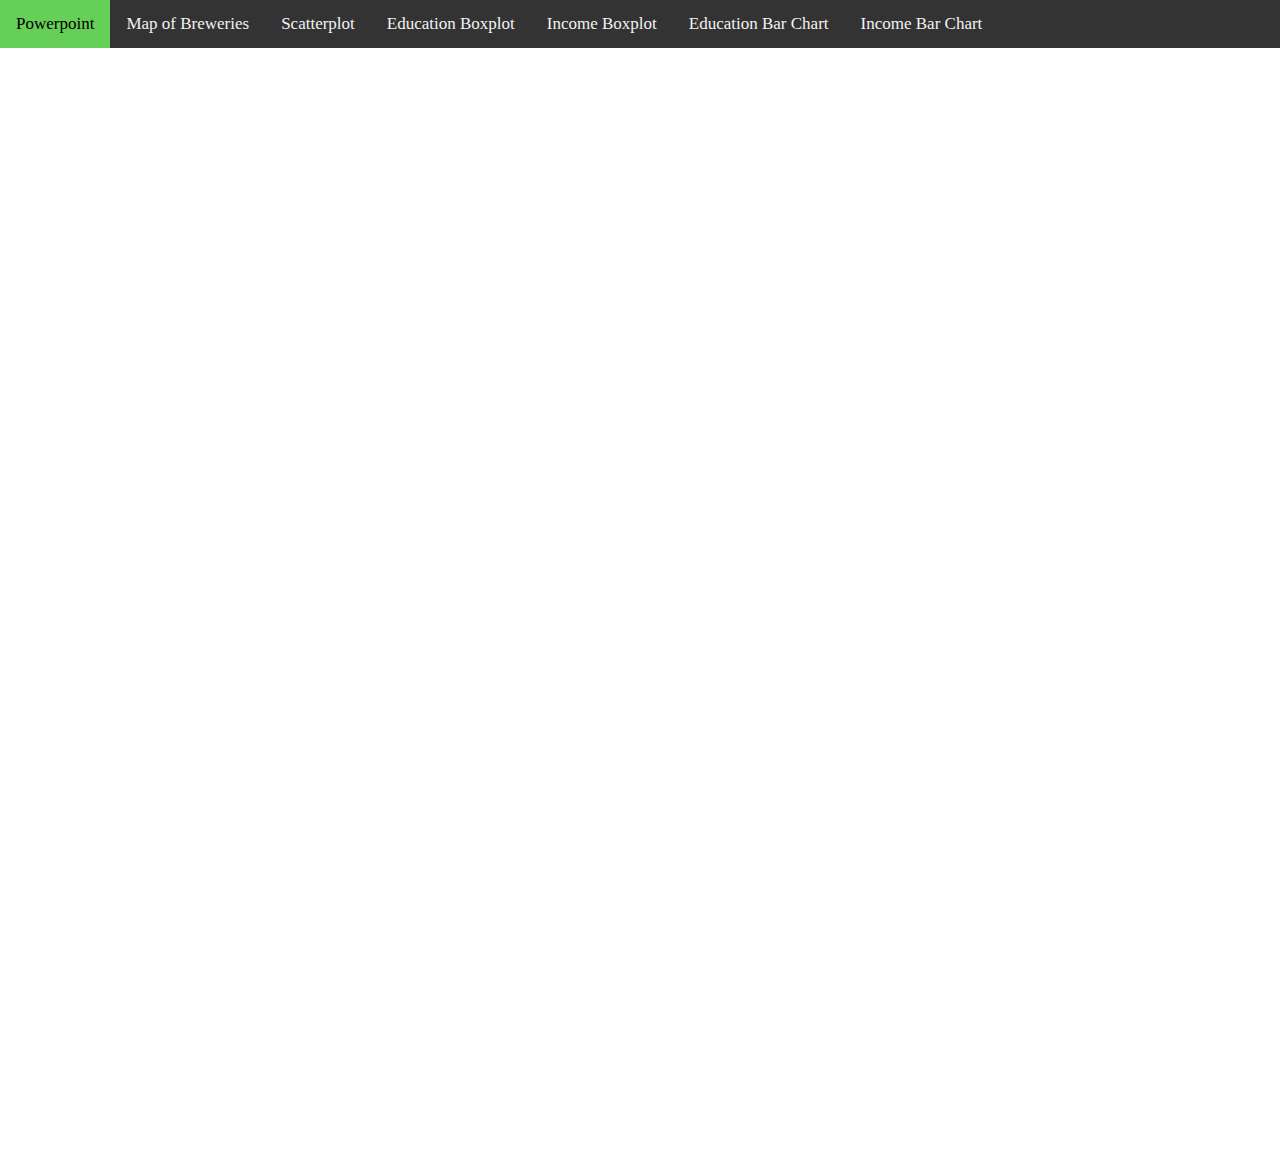
<file: powerpoint.html>
<!DOCTYPE html>
<html lang="en">
<head>
  <meta charset="UTF-8">
  <title>Brewery Stuff</title>
  <!-- Google Font -->
  <link href="https://fonts.googleapis.com/css?family=Sanchez" rel="stylesheet">
  <!-- Our CSS -->
  <link rel="stylesheet" type="text/css" href="static/css/style.css">
</head>
<body>
  <div class="topnav">
    <a href="powerpoint.html">Powerpoint</a>
    <a href="map.html">Map of Breweries</a>
    <a href="scatterplot.html">Scatterplot</a>
    <a href="edbox.html">Education Boxplot</a>
    <a href="incomebox.html">Income Boxplot</a>
    <a href="edbarchart.html">Education Bar Chart</a>
    <a href="hhibarchart.html">Income Bar Chart</a>
  </div>
  <iframe src="https://docs.google.com/presentation/d/e/2PACX-1vRWlyzW4XNhjXo0W7Pxy9JEic1hZlVT3qtypPOlyyC3WPzrrvBI0yiPFo-2yBVcQA/embed?start=false&loop=false&delayms=60000" frameborder="0" width="1440" height="1109" allowfullscreen="true" mozallowfullscreen="true" webkitallowfullscreen="true"></iframe>
</body>

</html>
</file>
<file: static/css/style.css>
#map,
body,
html {
  height: 100%;
  padding: 0%;
  margin: 0%;
  bottom: 0%;
}

.leaflet-popup-content {
  text-align: center;
}

.legend {
  padding: 10px;
  font-family: Sanchez, serif;
  font-size: 16px;
  font-weight: bold;
  line-height: 18px;
  color: #555;
  background-color: white;
  border-radius: 5px;
  box-shadow: 0 0 15px rgba(0, 0, 0, 0.2);
  }

  .legend ul {
    padding: 0;
    margin: 0;
    clear: both;
    list-style-type: none;
  }
  
  .legend li {
    display: inline-block;
    width: 30px;
    height: 22px;
  }
  
  .legend .min {
    float: left;
    padding-bottom: 5px;
  }
  
  .legend .max {
    float: right;
  }
  
  h1 {
    text-align: center;
  }
  
  .topnav {
    overflow: hidden;
    background-color: #333;
  }
  
  .topnav a {
    float: left;
    color: #f2f2f2;
    text-align: center;
    padding: 14px 16px;
    text-decoration: none;
    font-size: 17px;
  }
  
  .topnav a:hover {
    background-color: rgb(102, 207, 88);
    color: black;
  }
</file>
